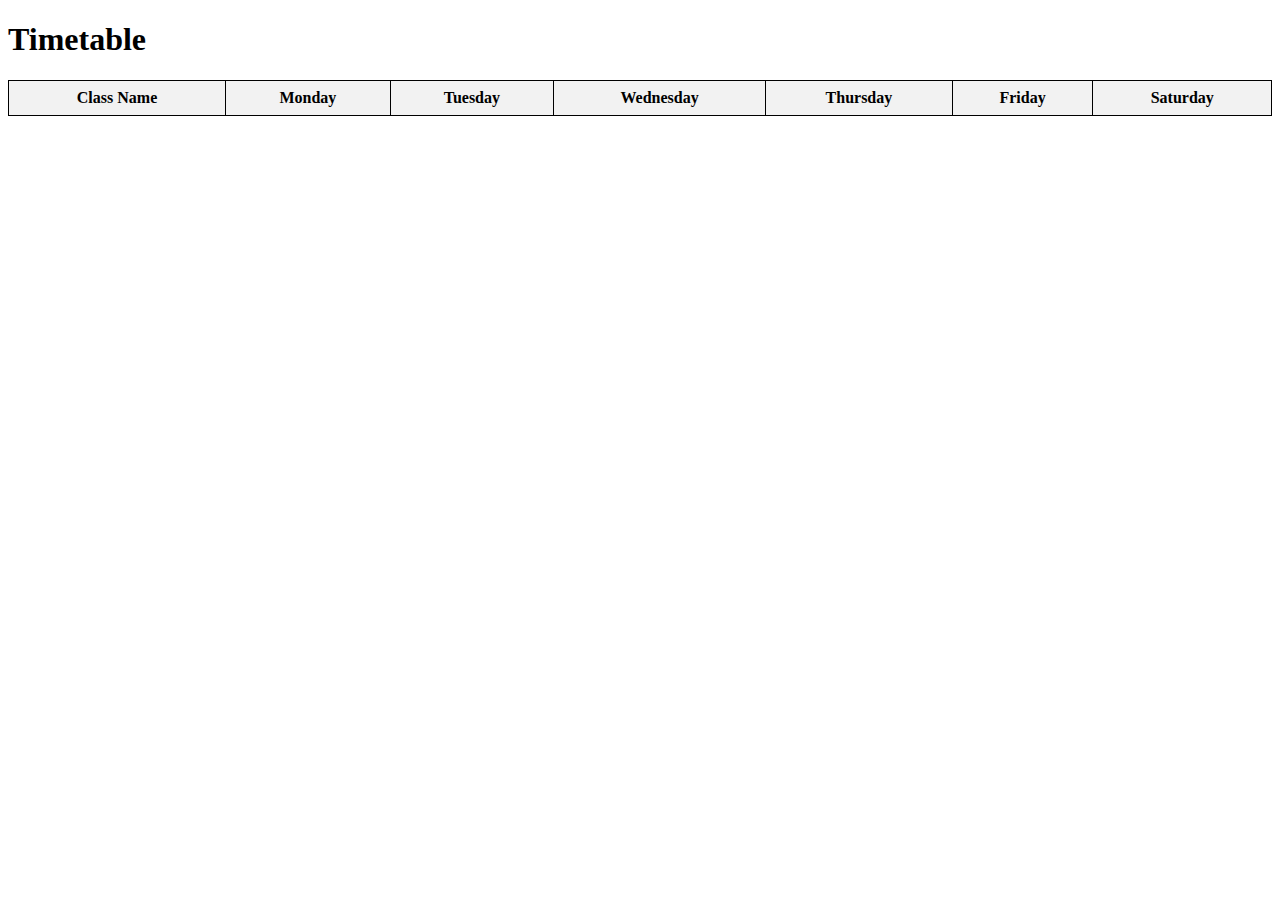
<file: index.html>
<!-- <!DOCTYPE html>
<html lang="en">
<head>
    <meta charset="UTF-8">
    <meta name="viewport" content="width=device-width, initial-scale=1.0">
    <title>Class Timetable</title>
    <style>
        table {
            border-collapse: collapse;
            width: 100%;
        }
        th, td {
            border: 1px solid black;
            padding: 8px;
            text-align: center;
        }
        th {
            background-color: #f2f2f2;
        }
    </style>
</head>
<body>
    <h1>Class Timetable</h1>
    <table id="timetable">
        <thead>
            <tr>
                <th>Class Name</th>
                <th>Subject</th>
            </tr>
        </thead>
        <tbody id="tableBody">
        </tbody>
    </table>

    <script>
        fetch('http://localhost:4000/classes')
            .then(response => response.json())
            .then(data => {
                const tableBody = document.getElementById('tableBody');

                data.forEach(row => {
                    const tr = document.createElement('tr');
                    tr.innerHTML = `
                        <td>${row.class_name}</td>
                        <td>${row.subject}</td>
                    `;
                    tableBody.appendChild(tr);
                });
            })
            .catch(error => console.error('Error fetching data:', error));
    </script>
</body>
</html>

-->

 <!DOCTYPE html>
 <html lang="en">
 <head>
     <meta charset="UTF-8">
     <meta name="viewport" content="width=device-width, initial-scale=1.0">
     <title>Timetable</title>
     <style>
         table {
             border-collapse: collapse;
             width: 100%;
         }
         th, td {
             border: 1px solid black;
             padding: 8px;
             text-align: center;
         }
         th {
             background-color: #f2f2f2;
         }
     </style>
 </head>
 <body>
     <h1>Timetable</h1>
     <table id="timetable">
         <thead>
             <tr>
                 <th>Class Name</th>
                 <th>Monday</th>
                 <th>Tuesday</th>
                 <th>Wednesday</th>
                 <th>Thursday</th>
                 <th>Friday</th>
                 <th>Saturday</th>
             </tr>
         </thead>
         <tbody id="tableBody">
         </tbody>
     </table>
 
     <script>
         fetch('http://localhost:4000/timetable')
             .then(response => response.json())
             .then(data => {
                 const tableBody = document.getElementById('tableBody');
 
                 data.forEach(row => {
                     const tr = document.createElement('tr');
                     tr.innerHTML = `
                         <td>${row.class_name}</td>
                         <td>${row.monday}</td>
                         <td>${row.tuesday}</td>
                         <td>${row.wednesday}</td>
                         <td>${row.thursday}</td>
                         <td>${row.friday}</td>
                         <td>${row.saturday}</td>
                     `;
                     tableBody.appendChild(tr);
                 });
             })
             .catch(error => console.error('Error fetching data:', error));
     </script>
 </body>
 </html>
</file>
